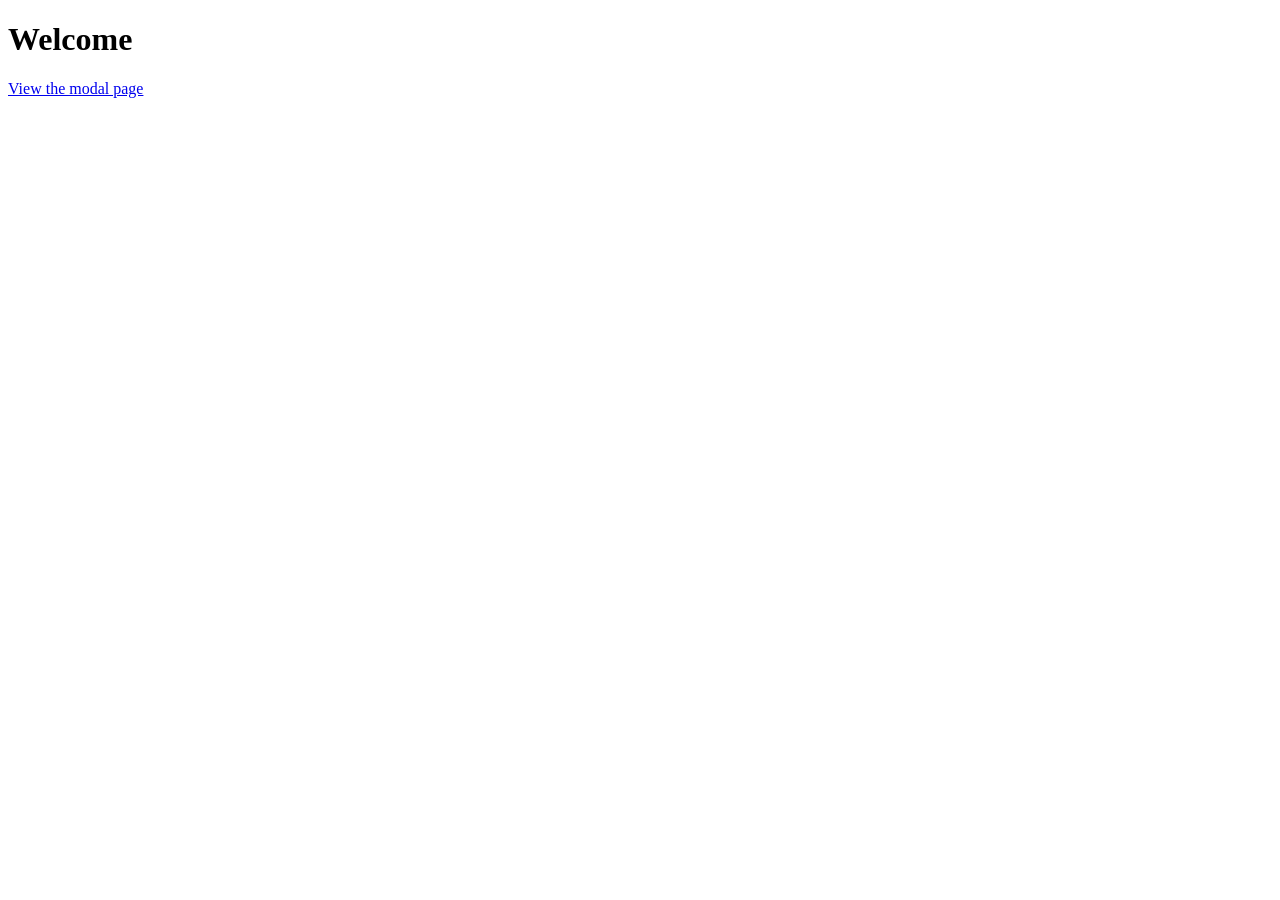
<file: index.html>
<!DOCTYPE html>
<html lang="en">
<head>
	<meta charset="UTF-8">
	<meta name="viewport" content="width=device-width, initial-scale=1.0">
	<title>Home</title>
</head>
<body>
	<h1>Welcome</h1>
	<p><a href="practice/modal/modal.html">View the modal page</a></p>
</body>
</html>
</file>
